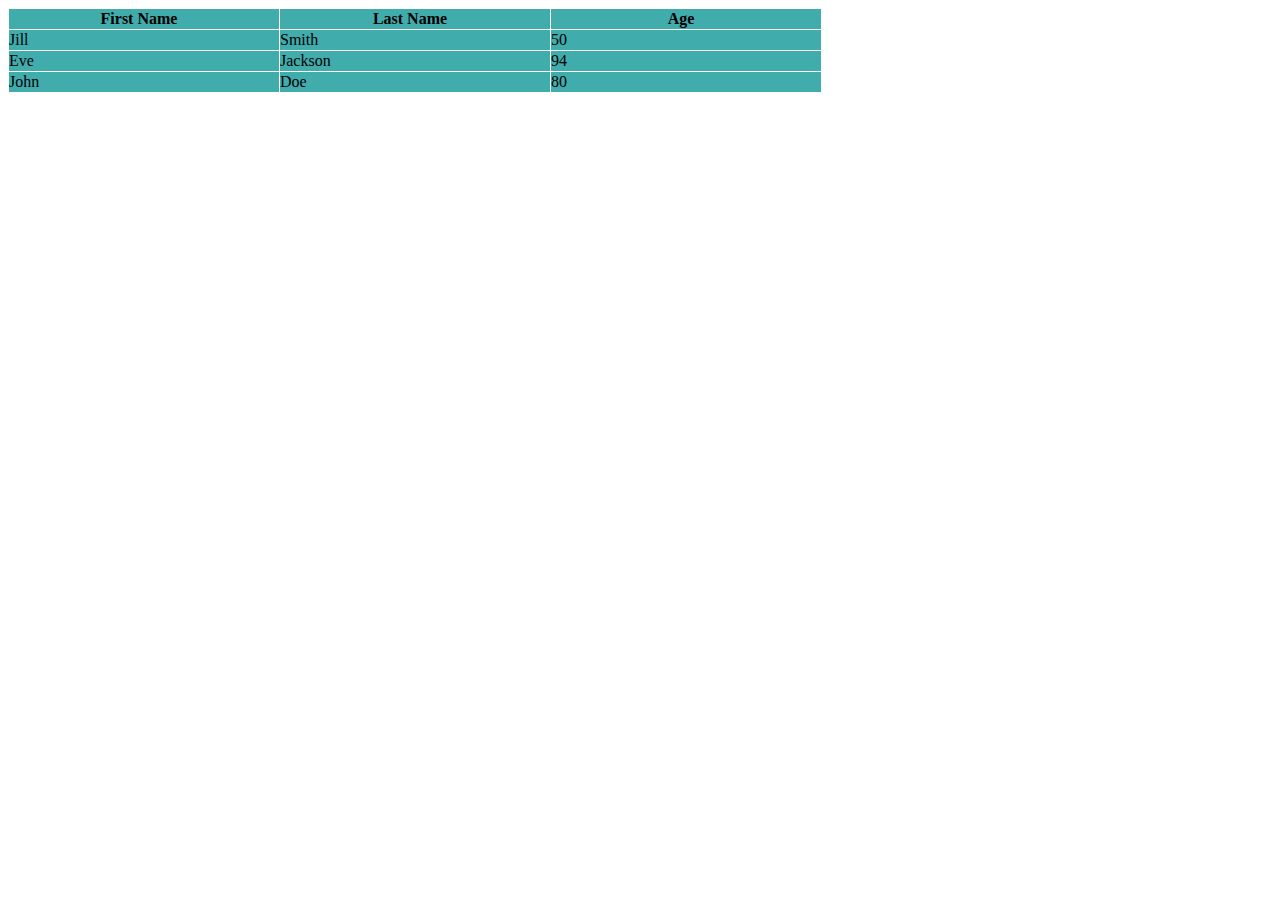
<file: t1.html>
<!DOCTYPE html>
<html lang="en">
<head>
    <meta charset="UTF-8">
    <meta name="viewport" content="width=device-width, initial-scale=1.0">
    <title>Document</title>
    <style>
        table {
        border-spacing: 30px;
        }
        table,th ,td{
            border: 1px solid white;  padding: auto;border-collapse: collapse;
            
        }
        th {
            background-color: rgb(64, 172, 172);
        
        padding-left: 30px;
        padding-right: 40px;
        }
        td{
            background-color: rgb(64, 172, 172);
            padding-left: 0px;

        }
        th,td{
            width: 200px;
        }
    </style>
</head>
<body>
    <table  >
        <tr>
            <th>First Name</th>
            <th>Last Name</th>
            <th>Age</th>
        </tr>
        <tr>
            <td>Jill</td>
            <td>Smith</td>
            <td>50</td>
        </tr>
        <tr>
            <td>Eve</td>
            <td>Jackson</td>
            <td>94</td>
        </tr>
        <tr>
            <td>John</td>
            <td>Doe</td>
            <td>80<b></b></td>
        </tr>
    </table>
</body>
</html>
</file>
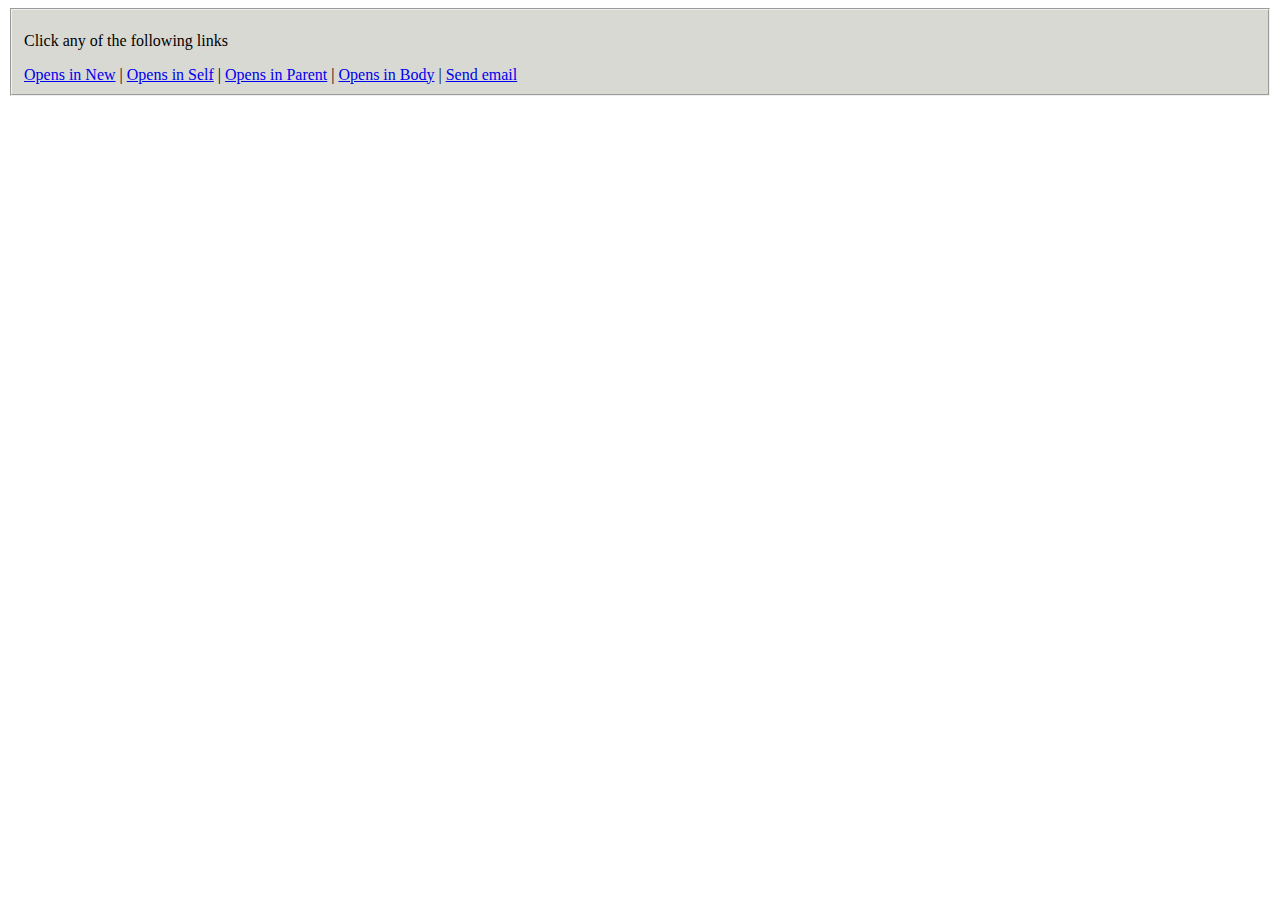
<file: t3.html>
<!DOCTYPE html>
<html lang="en">
<head>
    <meta charset="UTF-8">
    <meta name="viewport" content="width=device-width, initial-scale=1.0">
    <title>Document</title>
    <style>
        fieldset{
            background-color: rgb(217, 217, 212);
        }
    </style>
</head>
<body>
    <fieldset>
        <p>Click any of the following links</p>
        <a href="https://google.com" target="_blank">Opens in New</a>
        <span>|</span>
        <a href="https://google.com" target="_self">Opens in Self</a>
        <span>|</span>
        <a href="https://google.com" target="_parent">Opens in Parent</a>
        <span>|</span>
        <a href="https://google.com" target="_top">Opens in Body</a>
        <span>|</span>
        <a href="emailto:abc@gmail.com">Send email</a>
    </fieldset>
</body>
</html>
</file>
